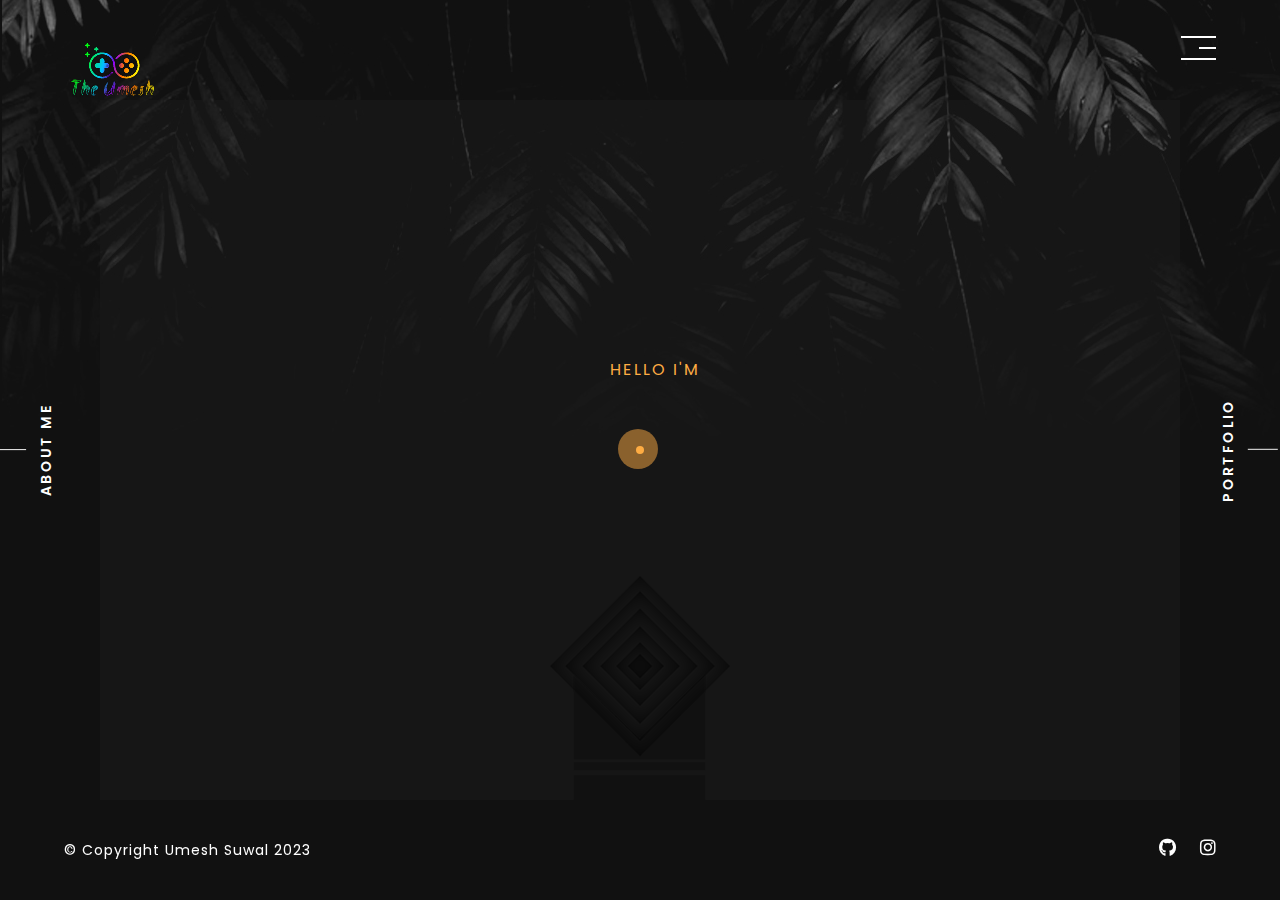
<file: index.html>
<!doctype html>
<html lang="en">
  <head>
    <!-- Required meta tags -->
    <meta charset="utf-8">
    <meta name="viewport" content="width=device-width, initial-scale=1, shrink-to-fit=no">
    <!--=============== FAVICON ===============-->
    <link rel="shortcut icon" href="img/favicon.ico" type="image/x-icon">
    <!--=============== BOXICONS ===============-->
    <link rel="stylesheet" href="https://cdn.jsdelivr.net/npm/boxicons@latest/css/boxicons.min.css">
    <!-- Plugin -->
    <link rel="stylesheet" href="css/plugin.css">
    <!-- Custpm CSS -->
    <link rel="stylesheet" href="css/style.css">
    <!-- Responsive CSS -->
    <link rel="stylesheet" href="css/responsive.css">

    <title>Umesh Suwal</title>
  </head>
  <body class="home">
    <div id="loader"></div>

        <section class="home-container"> 
            <!-- Left / Right BIG Hover -->
            <div class="left-anim"></div>
            <div class="right-anim"></div>
            
            <!-- Background -->
            <div class="outer-page">
                <div class="inner-page">
                    <div class="decor"></div>
                    <div class="decor-bottom animated fadeInUp"></div>
                </div>                        
            </div>
    
            <!-- logo -->
            <div class="logo animated fadeInDown">
                <a href="index.html">Cento-logo</a>
            </div>
    
            <!-- logo mobile -->
            <div class="m-logo animated fadeInDown">
                <a href="#"><img src="img/logo.png" alt="m-logo"></a>
            </div>
            <!-- mobile navbar -->
            <a class="m-navbar-left animated fadeInDown" href="about.html">
                <span>ABOUT US</span>
            </a>
            <a class="m-navbar-right animated fadeInDown" href="portfolio.html">
                <span>PORTFOLIO</span>
            </a>
            <!-- Title -->
            <div class="title animated fadeInUp">
                <h3>HELLO I'M</h3>
            </div>
    
            <!-- Typed Text Animation -->
            <div class="table">
                <div class="valign">
                    <h1><span class="spin animated fadeInUp delay-2s"></span></h1>
                </div>
            </div>
            
            <!-- Button -->
            <a href="about.html" class="nav-lr nav-left">
                <span>ABOUT ME</span>
            </a>
            <a href="portfolio.html" class="nav-lr nav-right">
                <span>PORTFOLIO</span>
            </a>

            <!-- Social Medoa -->
            <div class="social animated fadeInUp">
                <ul>
                    <li><a href="https://github.com/heymyan"><i class="fab fa-github"></i></a></li>
                    <li><a href="https://instagram.com/theumesh.ai"><i class="fab fa-instagram"></i></a></li>
                </ul>
            </div>
            
            <!-- Copyright -->
            <div class="copyright animated fadeInUp">
                <p>&copy; Copyright Umesh Suwal 2023</p>
            </div>            
        </section>

        <!-- Menu Toggle -->
        <div class="button_container animated fadeInDown" id="toggle">
            <span class="top"></span>
            <span class="middle"></span>
            <span class="bottom"></span>
        </div>
            
        <div class="overlay" id="overlay">
            <nav class="overlay-menu">
                <ul>
                    <li><a href="index.html">Home</a></li>
                    <li><a href="about.html">About</a></li>
                    <li><a href="portfolio.html">Portfolio</li>
                </ul>
            </nav>
        </div>

        <!-- Custom-cursor -->
        <div class="cursor-dot-outline"></div>
        <div class="cursor-dot"></div>

    <!-- Optional JavaScript -->
    <script src="js/jquery-3.3.1.min.js"></script>
    <!-- Plugin JS -->
    <script src="js/plugin.js"></script>
    <script src="js/custom.js"></script>
  </body>
</html>
</file>
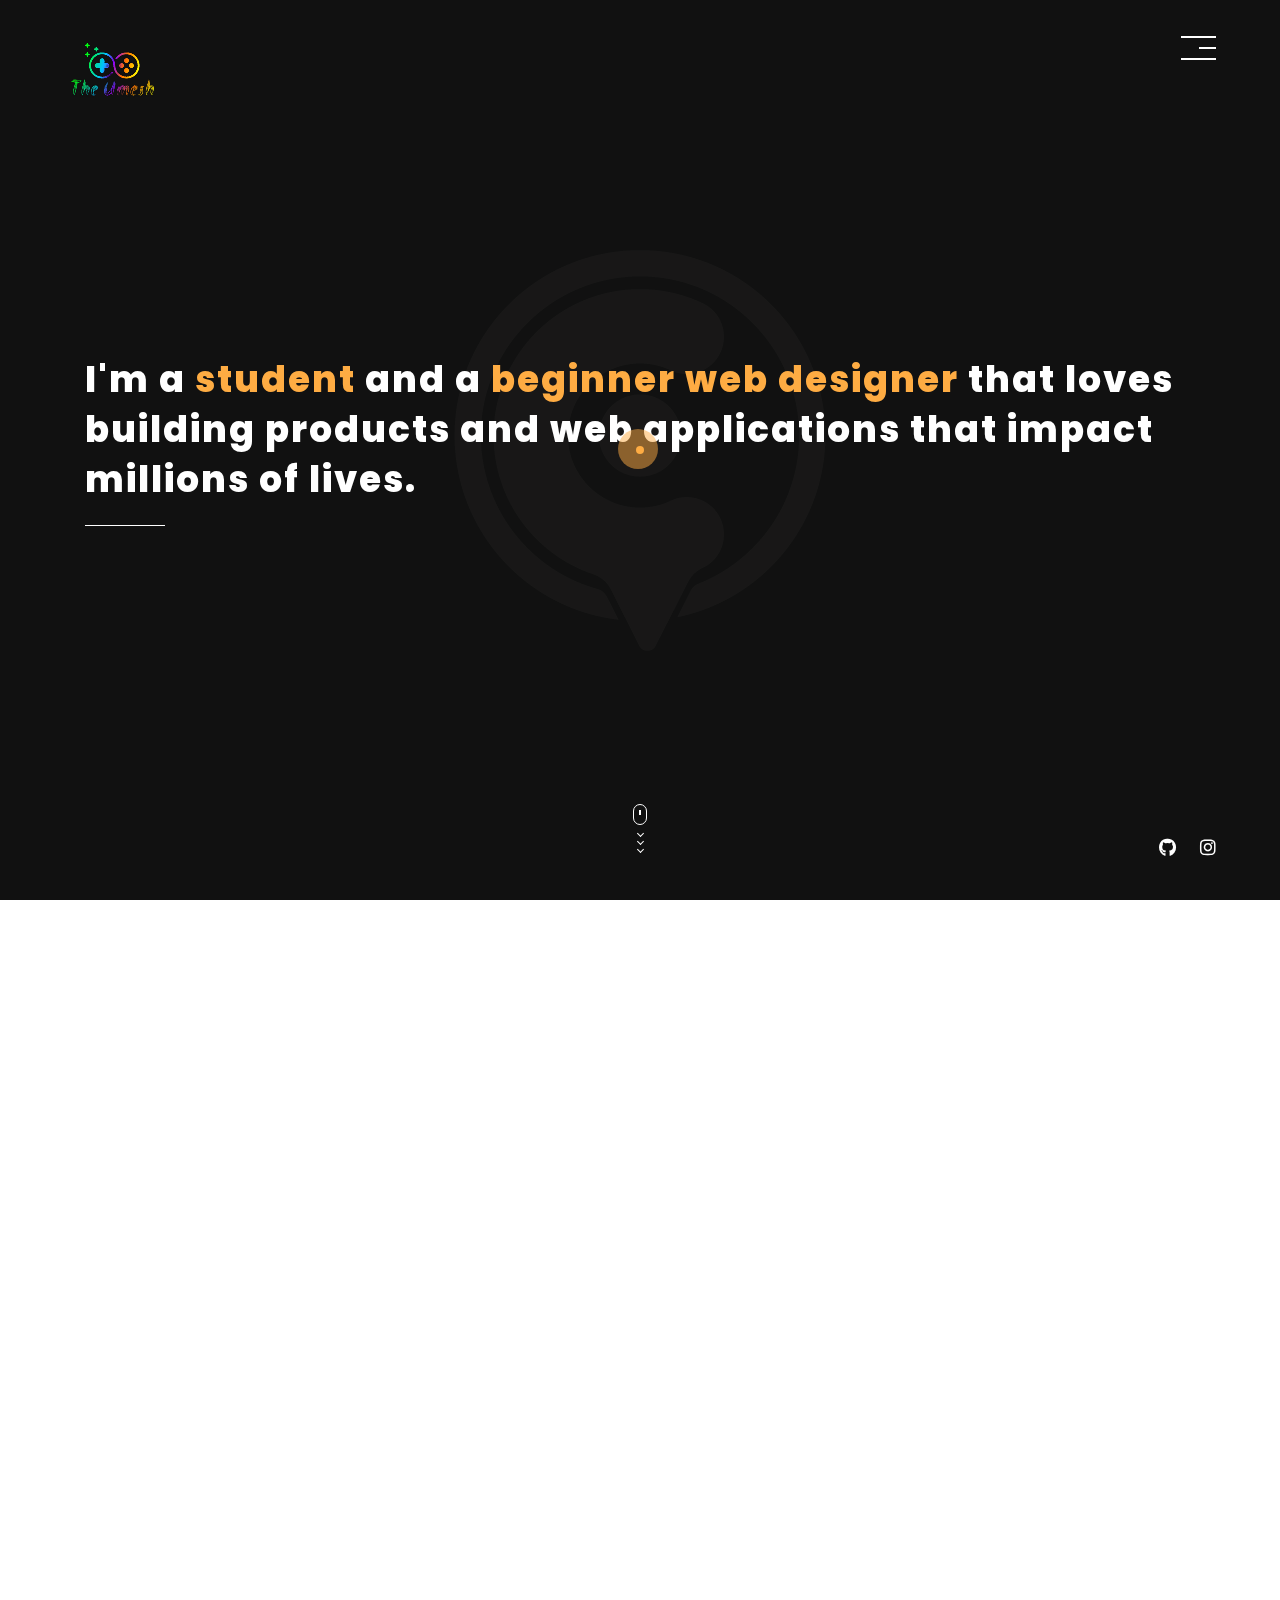
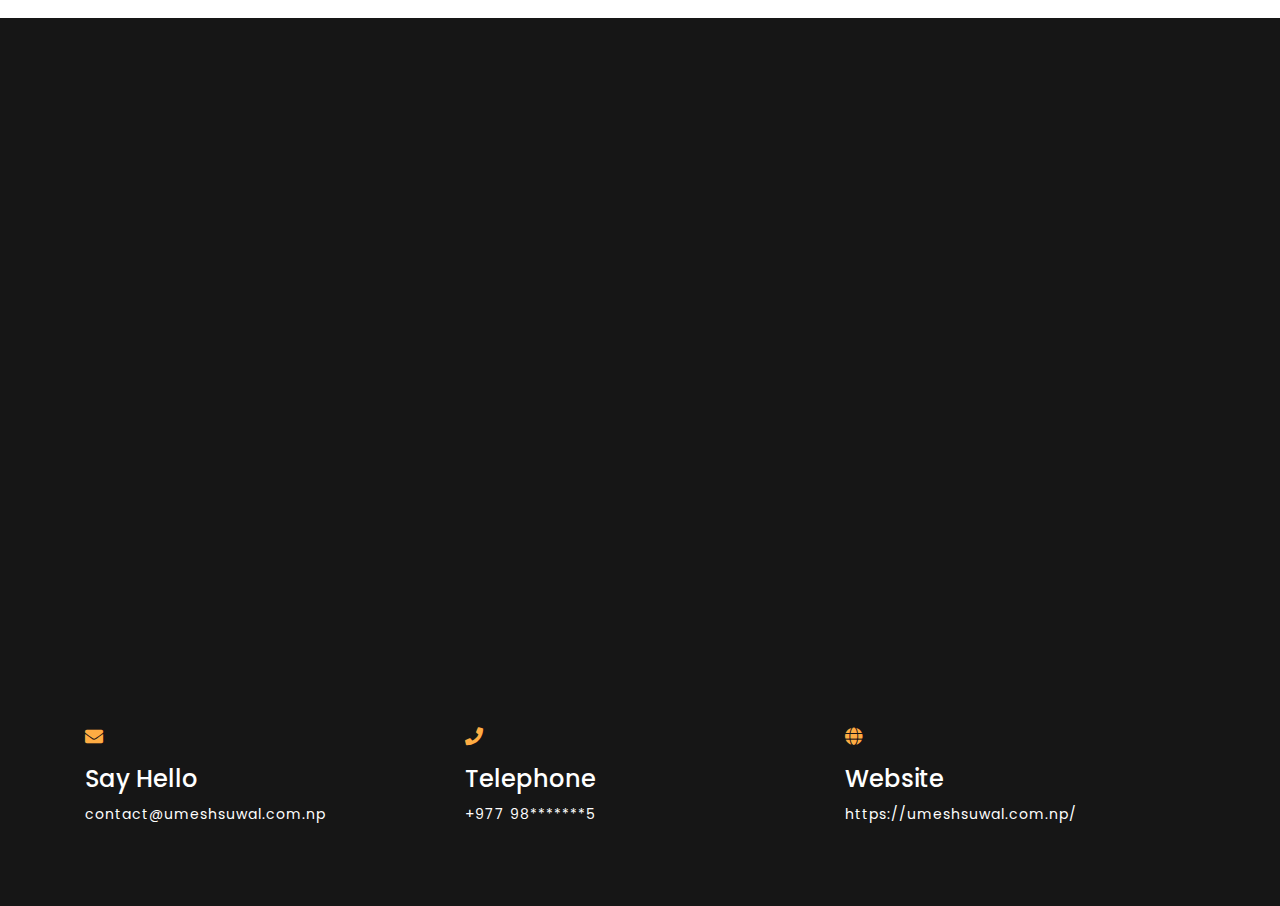
<file: about.html>
<!DOCTYPE html>
<html lang="en">
<head>
	<!-- Required meta tags -->
	<meta charset="utf-8">
	<meta content="width=device-width, initial-scale=1, shrink-to-fit=no" name="viewport">
	<!--=============== FAVICON ===============-->
    <link rel="shortcut icon" href="img/favicon.ico" type="image/x-icon">
	<!-- Plugin -->
	<link href="css/plugin.css" rel="stylesheet">
	<!-- Custpm CSS -->
	<link href="css/style.css" rel="stylesheet">
	<!-- Responsive CSS -->
	<link href="css/responsive.css" rel="stylesheet">
	<title>Umesh Suwal | About</title>
</head>
<body class="about">
	<div id="loader"></div>
	
	<!-- main-background -->
	<div class="main-detail-bg">
		<!-- mouse animation -->
		<a href="#">
		<div id="mouse-scroll">
			<div class="mouse">
				<div class="mouse-in"></div>
			</div>
			<div>
				<span class="down-arrow-1"></span> <span class="down-arrow-2"></span> <span class="down-arrow-3"></span>
			</div>
		</div></a>
	</div>

	<!-- Content -->
	<div class="table">
		<div class="valign">
			<div class="container">
				<div class="row">
					<!-- title -->
					<div class="col-md-12">
						<div class="title-about" data-aos-once="true" data-aos="fade-up" data-aos-delay="200">
							<h2>I'm a <span>student</span> and a <span>beginner web designer</span> that loves building products and web applications that impact millions of lives. </h2>
							<div class="dash"></div>
						</div>
					</div>
				</div>
			</div>
		</div>
	</div>

	<div class="bg-white mt-full">
		<div class="container">
			<!-- Who we are -->
			<div class="row m-each" data-aos-once="true" data-aos="fade-up" data-aos-delay="100">
				<div class="col-lg-4 mt-30">
					<h3>Who am I?</h3>
				</div>
				<div class="col-lg-8 mt-30">
					<p>I've been design and develop since I was 16 year old. I'm lucky enough on My journey to archive it I met a lot of cool and interesting people, so I hope You could be a part of that journey too!! </p>
				</div>
			</div>
			<!-- What we do -->
			<div class="row m-each">
				<div class="col-lg-4 mt-30">
					<h3 data-aos-once="true" data-aos="fade-up" data-aos-delay="100">What I do</h3>
				</div>
				<div class="col-md-6 col-lg-4  mt-30">
					<div class="ww-content" data-aos="fade-up" data-aos-delay="200" data-aos-once="true">
						<div class="icon hov">
							<i class="fab fa-connectdevelop"></i>
						</div>
						<h5>Development</h5>
						<ul class="list-services">
							<li>front-end</li>
							<li>Back-end</li>
							<li>App Developmnet</li>
						</ul>
					</div>                    
				</div>
				<div class="col-md-6 col-lg-4  mt-30">
					<div class="ww-content" data-aos="fade-up" data-aos-delay="300" data-aos-once="true">
						<div class="icon hov">
							<i class="fab fa-connectdevelop"></i>
						</div>
						<h5>Graphic Design</h5>
						<ul class="list-services">
							<li>Logo</li>
							<li>Banner</li>
							<li>Lyrical Edit</li>
						</ul>
					</div>                    
				</div>
			</div>
		</div>
	</div>

	<!-- Client -->
	<div class="bg-main">
		<div class="container">
			<div class="row">

				<!-- Email to -->
				<div class="col-md-12 col-lg-8 offset-lg-2 text-center m-each">
					<div class="email" data-aos-once="true" data-aos="fade-up" data-aos-delay="200">
						<h2>Ready to inject style into your next project ?</h2>
						<a id="zoom-fade" href="mailto:contact@umeshsuwal.com.np">CONTACT@UMESHSUWAL.COM.NP</a>
					</div>
					
				</div>
			</div>
		</div>

		<!-- Address -->
		<div class="footer">
			<div class="container">        
				<div class="row">						
					<div class="col-md-4 mt-30">
						<i class="fas fa-envelope"></i>
						<h4>Say Hello</h4>                  
						<p>contact@umeshsuwal.com.np</p>
					</div>
					<div class="col-md-4 mt-30">
						<div class="address">
							<i class="fas fa-phone"></i>
							<h4>Telephone</h4>
							<p>+977 98*******5</p>
						</div>                        
					</div>
					<div class="col-md-4 mt-30">
						<div class="address">
							<i class="fas fa-globe"></i> 
							<h4>Website</h4>
							<p>https://umeshsuwal.com.np/</p>
						</div>                        
					</div>								    
				</div>		
			</div>
		</div>
		
	</div>


	<!-- logo -->
	<div class="logo animated fadeInDown">
		<a href="index.html">Cento-logo</a>
	</div>

	<!-- logo mobile -->
	<div class="m-logo animated fadeInDown">
		<a href="index.html"><img src="img/logo.png" alt="m-logo"></a>
	</div>
	
	<!-- mobile navbar -->
	<a class="m-navbar-left animated fadeInDown" href="about.html">
		<span>ABOUT US</span>
	</a>
	<a class="m-navbar-right animated fadeInDown" href="portfolio.html">
		<span>PORTFOLIO</span>
	</a>

	<!-- Social Media -->
	<div class="social animated fadeInUp">
		<ul>
			<li><a href="https://github.com/heymyan"><i class="fab fa-github"></i></a></li>
            <li><a href="https://instagram.com/theumesh.ai"><i class="fab fa-instagram"></i></a></li>
		</ul>
	</div>

	<!-- Navbar Toggle -->
	<div class="button_container animated fadeInDown" id="toggle">
		<span class="top"></span>
		<span class="middle"></span>
		<span class="bottom"></span>
	</div>
		
	<div class="overlay" id="overlay">
		<nav class="overlay-menu">
			<ul>
				<li><a href="index.html">Home</a></li>
				<li><a href="about.html">About</a></li>
				<li><a href="portfolio.html">Portfolio</li>
			</ul>
		</nav>
	</div>
	
	<!-- Cursor -->
	<div class="cursor-dot-outline"></div>
    <div class="cursor-dot"></div>
    
    
   
    <script src="js/jquery-3.3.1.min.js"></script> 
    <!-- Plugin JS --> 
	<script src="js/plugin.js"></script> 
	<script src="js/custom.js"></script>
</body>
</html>
</file>
<file: css/style.css>
/*-----------------------------------------------------------------
Project             : Nguyen Tan Hiep - Portfolio
Version             : 1.3
Author              : Hiep
=====================================================================
//
//                       _oo0oo_
//                      o8888888o
//                      88" . "88
//                      (| -_- |)
//                      0\  =  /0
//                    ___/`---'\___
//                  .' \\|     |// '.
//                 / \\|||  :  |||// \
//                / _||||| -:- |||||- \
//               |   | \\\  -  /// |   |
//               | \_|  ''\---/''  |_/ |
//               \  .-\__  '-'  ___/-. /
//             ___'. .'  /--.--\  `. .'___
//          ."" '<  `.___\_<|>_/___.' >' "".
//         | | :  `- \`.;`\ _ /`;.`/ - ` : | |
//         \  \ `_.   \_ __\ /__ _/   .-` /  /
//     =====`-.____`.___ \_____/___.-`___.-'=====
//                       `=---='
//
//
//     ~~~~~~~~~~~~~~~~~~~~~~~~~~~~~~~~~~~~~~~~~~~
//
//       CODE KHÔNG BUG        CODE CHẠY KHÔNG HỎI
//

[Table of contents]

1. Common CSS
2. Home
3. Work
4. Work Detail
5. About

main color : #feac43;
secondary color : #ffffff ;
background : #111111;
secondary background : #2e2e2e;

==================================================================*/

/* Google Fonts */
@import url('https://fonts.googleapis.com/css?family=Poppins:400,500,600,700,900');



/* ======================================
		     [ 01 Common CSS ]
========================================== */
.mt-30{
	margin-top: 30px !important;
}

*, *:before, *:after {
	-moz-box-sizing: border-box;
	-webkit-box-sizing: border-box;
	box-sizing: border-box;
	cursor: none;
}
body {
	font-family: 'Poppins', sans-serif;
	color: #fff;
	line-height: 1;
	height: 100%;
	background-color: #f3f3f3;
	overflow-x: hidden;
	box-sizing: border-box;
}
ol, ul {
	list-style: none;
}
blockquote, q {
	quotes: none;
}
blockquote:before, blockquote:after, q:before, q:after {
	content: '';
	content: none;
}
.m-logo, .m-navbar-left, .m-navbar-right {
	display: none;
}
table {
	border-collapse: collapse;
	border-spacing: 0;
}
a, a:hover {
	text-decoration: none;
}
h1 {
	font-size: 72px;
	letter-spacing: 20px;
	font-weight: 700;
	color: #fff;
	text-transform: uppercase;
	margin: 0;
}

/* mouse scroll */

#mouse-scroll {
	style: block;
}
#mouse-scroll {
	position: absolute;
	margin: auto;
	left: 50%;
	bottom: 5%;
	-webkit-transform: translateX(-50%);
	z-index: 2;
}
#mouse-scroll span {
	display: block;
	width: 5px;
	height: 5px;
	-ms-transform: rotate(45deg);
	-webkit-transform: rotate(45deg);
	transform: rotate(45deg);
	transform: rotate(45deg);
	border-right: 1px solid #fff;
	border-bottom: 1px solid #fff;
	margin: 0 0 3px 5px;
}
#mouse-scroll .mouse {
	height: 21px;
	width: 14px;
	border-radius: 10px;
	-webkit-transform: none;
	-ms-transform: none;
	transform: none;
	border: 1px solid #ffffff;
	top: 170px;
}
#mouse-scroll .down-arrow-1 {
	margin-top: 6px;
}
#mouse-scroll .down-arrow-1, #mouse-scroll .down-arrow-2, #mouse-scroll .down-arrow-3 {
	-webkit-animation: mouse-scroll 1s infinite;
	-moz-animation: mouse-scroll 1s infinite;
}
#mouse-croll .down-arrow-1 {
	-webkit-animation-delay: .1s;
	-moz-animation-delay: .1s;
	-webkit-animation-direction: alternate;
}
#mouse-scroll .down-arrow-2 {
	-webkit-animation-delay: .2s;
	-moz-animation-delay: .2s;
	-webkit-animation-direction: alternate;
}
#mouse-scroll .down-arrow-3 {
	-webkit-animation-delay: .3s;
	-moz-animation-dekay: .3s;
	-webkit-animation-direction: alternate;
}
#mouse-scroll .mouse-in {
	height: 5px;
	width: 2px;
	display: block;
	margin: 5px auto;
	background: #ffffff;
	position: relative;
}
#mouse-scroll .mouse-in {
	-webkit-animation: animated-mouse 1.2s ease infinite;
	moz-animation: mouse-animated 1.2s ease infinite;
}
@-webkit-keyframes animated-mouse {
	0% {
		opacity: 1;
		-webkit-transform: translateY(0);
		-ms-transform: translateY(0);
		transform: translateY(0);
	}
	100% {
		opacity: 0;
		-webkit-transform: translateY(6px);
		-ms-transform: translateY(6px);
		transform: translateY(6px);
	}
}
@-webkit-keyframes mouse-scroll {
	0% {
		opacity: 1;
	}
	50% {
		opacity: .5;
	}
	100% {
		opacity: 1;
	}
}
@keyframes mouse-scroll {
	0% {
		opacity: 0;
	}
	50% {
		opacity: 0.5;
	}
	100% {
		opacity: 1;
	}
}

/* Button */

.btn-link {
    color: #fff;
    cursor: pointer;
    font-size: 16px;
    font-weight: 600;
    letter-spacing: 3px;
    padding: 10px 40px;
    position: relative;
    text-decoration: none;
    text-transform: uppercase;
    width: 100%;
    border: 0 solid;
    box-shadow: inset 0 0 20px rgba(255, 255, 255, 0);
    outline: 1px solid;
    outline-color: rgba(255, 255, 255, 0.5);
    outline-offset: 0px;
    text-shadow: none;
    transition: all 1250ms cubic-bezier(0.19, 1, 0.22, 1);
}

.btn-link:hover{
    color: #d7a150;
    border-radius: 0;
    border: 1px solid;
    outline-color: rgba(255, 255, 255, 0);
    outline-offset: 15px;
    text-decoration: none;
}
  

/* Toggle-MEnu */
.button_container {
    position: fixed;
    top: 4%;
    right: 5%;
    height: 27px;
    width: 35px;
    cursor: pointer;
    z-index: 100;
    transition: opacity .25s ease;
  }
  .button_container:hover {
    opacity: .7;
  }
  .button_container.active .top {
    -webkit-transform: translateY(11px) translateX(0) rotate(45deg);
            transform: translateY(11px) translateX(0) rotate(45deg);
    background: #111111;
  }
  .button_container.active .middle {
    opacity: 0;
    background: #FFF;
  }
  .button_container.active .bottom {
    -webkit-transform: translateY(-11px) translateX(0) rotate(-45deg);
            transform: translateY(-11px) translateX(0) rotate(-45deg);
    background: #111111;
  }
  .button_container .middle {
      width: 50%;
      right: 0;
  }
  .button_container span {
    background: #ffffff;
    border: none;
    height: 2px;
    width: 100%;
    position: absolute;
    top: 0;
    transition: all .35s ease;
    cursor: pointer;
  }
  .button_container.\-active span {
    background: #000;
  }
  .button_container span:nth-of-type(2) {
    top: 11px;
  }
  .button_container span:nth-of-type(3) {
    top: 22px;
  }
  
  .overlay {
    z-index: 11;
    position: fixed;
    background: #ffffff;
    top: 0;
    left: 0;
    width: 100%;
    height: 0%;
    opacity: 0;
    visibility: hidden;
    transition: opacity .35s, visibility .35s, height .35s;
    overflow: hidden;
  }
  .overlay.open {
      z-index: 12;
    opacity: .9;
    visibility: visible;
    height: 100%;
  }
  .overlay.open li {
    -webkit-animation: fadeInRight .5s ease forwards;
            animation: fadeInRight .5s ease forwards;
    -webkit-animation-delay: .35s;
            animation-delay: .35s;
  }
  .overlay.open li:nth-of-type(2) {
    -webkit-animation-delay: .4s;
            animation-delay: .4s;
  }
  .overlay.open li:nth-of-type(3) {
    -webkit-animation-delay: .45s;
            animation-delay: .45s;
  }
  .overlay.open li:nth-of-type(4) {
    -webkit-animation-delay: .50s;
            animation-delay: .50s;
  }
  .overlay.open li:nth-of-type(5) {
    -webkit-animation-delay: .60s;
            animation-delay: .60s;
  }
  .overlay.open li:nth-of-type(6) {
    -webkit-animation-delay: .70s;
            animation-delay: .70s;
  }
  .overlay nav {
    position: relative;
    height: 70%;
    top: 50%;
    -webkit-transform: translateY(-50%);
            transform: translateY(-50%);
    font-size: 50px;
    font-weight: 900;
    text-align: center;
  }
  .overlay ul {
    list-style: none;
    padding: 0;
    margin: 0 auto;
    display: inline-block;
    position: relative;
    height: 100%;
  }
  .overlay ul li {
    display: block;
    height: 25%;
    height: calc(100% / 5);
    min-height: 60px;
    position: relative;
    opacity: 0;
  }
  .overlay ul li a {
    position: relative;
    color: #111111;
    text-decoration: none;
    overflow: hidden;
  }
  .overlay ul li a:hover:after, .overlay ul li a:focus:after, .overlay ul li a:active:after {
    width: 100%;
  }
  .overlay ul li a:after {
    content: '';
    position: absolute;
   top: 50%;
    left: 50%;
    width: 0%;
    -webkit-transform: translateX(-50%);
            transform: translateX(-50%);
    height: 4px;
    background: #111111;
    transition: .35s;
  }
  
  @-webkit-keyframes fadeInRight {
    0% {
      opacity: 0;
      left: 20%;
    }
    100% {
      opacity: 1;
      left: 0;
    }
  }
  
  @keyframes fadeInRight {
    0% {
      opacity: 0;
      left: 20%;
    }
    100% {
      opacity: 1;
      left: 0;
    }
  }
  
  /* Custom Cursor */
  .cursor-dot,
  .cursor-dot-outline {
    z-index: 999;
    pointer-events: none;
    position: absolute;
    top: 50%;
    left: 50%;
    border-radius: 50%;
    opacity: 0;
    -webkit-transform: translate(-50%, -50%);
            transform: translate(-50%, -50%);
    transition: opacity 0.3s ease-in-out, -webkit-transform 0.3s ease-in-out;
    transition: opacity 0.3s ease-in-out, transform 0.3s ease-in-out;
    transition: opacity 0.3s ease-in-out, transform 0.3s ease-in-out, -webkit-transform 0.3s ease-in-out;
  }
  .cursor-dot {
    width: 8px;
    height: 8px;
    background-color: #feac43;
  }
  .cursor-dot-outline {
    width: 40px;
    height: 40px;
    background-color: rgba(254, 172, 67, 0.5);
  }


/* ======================================
		       [ 02 Home ]
========================================== */
.home-container {
	width: 100%;
	height: 100%;
	position: absolute;
	top: 0;
	left: 0;
	display: block;
	z-index: 3;
	background: #2e2e2e;
	overflow: hidden;
}
.outer-page {
    background-image: url('../img/home-bg-layer.jpg');
	background-repeat: no-repeat;
    background-origin: border-box;
    background-attachment: fixed;
	position: absolute;
	width: 100%;
	height: 100%;
	top: 0;
	left: 0;
	padding: 100px;
	background-color: #111111;
}
.outer-page.\personal{
	background-image: url('../img/homr-bg-personal.png') !important;
	background-size: cover;
	background-position: 60% bottom;
}
.inner-page {
	z-index: 2;
	display: block;
	height: 100%;
	width: 100%;
	position: relative;
	overflow: hidden;
	background-color: #161616;
    background-image: url('../img/home-bg.jpg');
	background-repeat: no-repeat;
}
.inner-page.\personal{
	background: none;
}
.valign {
	display: table-cell;
	height: 100%;
	vertical-align: middle;
}
.table {
	position: absolute;
	display: table;
	width: 100%;
	height: 100%;
	z-index: 3;
}
.valign h1, h5 {
	text-align: center;
}
.nav-lr {
	font-size: 14px;
	font-weight: 600;
	text-align: center;
	color: rgba(255, 255, 255, 1);
	position: absolute;
	z-index: 6;
	top: 50%;
	margin-top: -40px;
	letter-spacing: 2.4px;
	transition: all ease .5s;
	transform: rotate(-90deg);
}
.nav-lr span {
	line-height: 80px;
}
.nav-lr:hover {
	color: #000;
}
.nav-lr:before {
	content: "";
	position: absolute;
	background: #f3f3f3;
	width: 1px;
	height: 30px;
	left: 50%;
	transition: all ease 0.5s;
}
.nav-lr.\nav-right::before {
	bottom: -10px;
}
.nav-lr.\nav-left::before {
	top: -10px;
}
.nav-lr:hover.\nav-left:before {
	height: 200px;
}
.nav-lr:hover.\nav-right:before {
	height: 200px;
}
.nav-left {
	left: 0;
}
.nav-right {
	right: 0;
}
/* Left / Right BIG Hover */

.left-anim.\-active {
	transform: translateX(100%);
}
.right-anim.\-active {
	transform: translateX(-100%);
}
.left-anim {
	left: -50%;
}
.right-anim {
	right: -50%;
}
.left-anim, .right-anim {
	display: block;
	width: 50%;
	height: 100%;
	position: absolute;
	top: 0;
	background-color: rgba(255, 255, 255, 1);
	z-index: 2;
	-moz-transition: all .5s cubic-bezier(0.42, 0, 0, 0.995);
	-o-transition: all .5s cubic-bezier(0.42, 0, 0, 0.995);
	-webkit-transition: all .5s cubic-bezier(0.42, 0, 0, 0.995);
	transition: all .5s cubic-bezier(0.42, 0, 0, 0.995);
}
.decor {
	height: 100%;
	width: 100%;
	position: absolute;
	transform: scale(.93);
	-webkit-transform: scale(.93);
	-moz-transform: scale(.93);
	background: url('../img/bg-decor.png');
	background-repeat: no-repeat;
	opacity: 0;
	background-position: center center;
	background-size: contain;
	-moz-transition: all .5s cubic-bezier(0.42, 0, 0, 0.995);
	-o-transition: all .5s cubic-bezier(0.42, 0, 0, 0.995);
	-webkit-transition: all .5s cubic-bezier(0.42, 0, 0, 0.995);
	transition: all .5s cubic-bezier(0.42, 0, 0, 0.995);
}
.decor.\-active {
	-webkit-transform: scale(2);
	-moz-transform: scale(2);
	transform: scale(2);
	opacity: 0.02;
}
.decor-bottom {
	height: 224px;
	width: 180px;
	position: absolute;
	bottom: 0;
	left: 50%;
	margin-left: -90.5px;
	background: url('../img/decor-bottom.png');
	background-repeat: no-repeat;
	opacity: 1;
	background-position: bottom center;
	background-size: contain;
	-moz-transition: all 2.8s cubic-bezier(0.42, 0, 0, 0.995);
	-o-transition: all 2.8s cubic-bezier(0.42, 0, 0, 0.995);
	-webkit-transition: all 2.8s cubic-bezier(0.42, 0, 0, 0.995);
	transition: all 2.8s cubic-bezier(0.42, 0, 0, 0.995);
}
.decor-bottom.\-active-right {
	background: url('../img/decor-bottom-hover.png') !important;
}
.decor-bottom.\-active-left {
	background: url('../img/decor-bottom-hover-2.png') !important;
}
/* logo */

.logo {
	position: fixed;
    top: 4%;
    width: 150px;
    height: 70px;
    background: url('../img/logo.png');
	left: 5%;
    z-index: 99;
    letter-spacing: 26px;
}
.logo a {
    color: transparent;
}
.logo.\-active {
    background: url('../img/logo.png') !important;
}
.title {
	text-align: center;
	margin-left: -30px;
	position: absolute;
	top: 40%;
	left: 50%;
	z-index: 5;
}
.title-personal {
	width: 450px;
	margin-left: 15%;
}
.title-personal h1{
	font-size: 90px;
	font-weight: 900;
	text-align: left !important;
	background-image: -moz-linear-gradient( -30deg, rgb(255,128,8) 0%, rgb(255,200,55) 100%);
	background-image: -webkit-linear-gradient( -30deg, rgb(255,128,8) 0%, rgb(255,200,55) 100%);
	background-image: -ms-linear-gradient( -30deg, rgb(255,128,8) 0%, rgb(255,200,55) 100%);
 	 -webkit-background-clip: text;
  	-webkit-text-fill-color: transparent
}
.title-personal p {
	margin: 10px 0 0 0;
	font-size: 16px;
	font-weight: 600;
	letter-spacing: 1.4px;
	line-height: 30px;	
}
.title-personal .mt-30 {
	margin-top: 40px !important;
}
.title h3 {
	letter-spacing: 2px;
	font-size: 16px;
	font-weight: 400;
	color: #feac43;
}
/* social media */

.social {
	position: fixed;
	bottom: 3%;
	right: 5%;
	z-index: 10;
}
.social ul li {
	display: inline;
	margin: 0 0 0 20px;
}
.social ul li a {
	font-size: 18px;
	color: #fff;
}
.social.\-active a {
	color: #000;
}

/* Copyright */
.copyright{
    position: fixed;
	bottom: 3%;
	left: 5%;
    z-index: 10;
    font-weight: 400;
	font-size: 14px;
	letter-spacing: 1px;

    color: #fff;
}
.copyright.\-active {
	color: #000;
}

/* Title animation */
.spin:after {
	content: "";
	animation: spin 10s linear infinite;
}
@keyframes spin {
	0% {
		content: "Umesh Suwal";
	}
	100% {
		content: "@theumesh";
	}
} */

/* ======================================
		       [ 03 Work ]
========================================== */

.section {
	background: #161616;
	height: 100%;
	width: 100%;
}
.layer {
	position: absolute !important;
	top: 0;
	left: 0;
	width: 100%;
	height: 100%;
}
.bg-work-1 {
	position: relative;
	height: 100%;
	width: 100%;
	background: url('../img/works/1.jpg');
	background-attachment: fixed;
	background-size: cover;
	background-repeat: no-repeat;
	background-position: center bottom;
}
.img-obj-1{
	width: 50%;
	height: 50%;
	left: 40% !important;
	top: 30% !important;
	background-position: center center;
	background: url('../img/works/obj-1.png');
	background-size: contain;
	background-repeat: no-repeat;
	background-position: center center;
}

.bg-work-2 {
	position: relative;
	height: 100%;
	width: 100%;
	background: url('../img/works/2.jpg');
	background-size: cover;
	background-repeat: no-repeat;
	background-position: center bottom;
}
.img-obj-2{
	width: 50%;
	height: 50%;
	left: 40% !important;
	top: 30% !important;
	background-position: center center;
	background: url('../img/works/obj-2.png');
	background-size: contain;
	background-repeat: no-repeat;
	background-position: center center;
}

.bg-work-3 {
	position: relative;
	height: 100%;
	width: 100%;
	background: url('../img/works/3.jpg');
	background-size: cover;
	background-repeat: no-repeat;
	background-position: center bottom;
}
.img-obj-3{
	width: 50%;
	height: 50%;
	left: 40% !important;
	top: 30% !important;
	background-position: center center;
	background: url('../img/works/obj-3.png');
	background-size: contain;
	background-repeat: no-repeat;
	background-position: center center;
}

.bg-work-4 {
	position: relative;
	height: 100%;
	width: 100%;
	background: url('../img/works/4.jpg');
	background-size: cover;
	background-repeat: no-repeat;
	background-position: center bottom;
}
.img-obj-4{
	width: 50%;
	height: 50%;
	left: 40% !important;
	top: 30% !important;
	background-position: center center;
	background: url('../img/works/obj-4.png');
	background-size: contain;
	background-repeat: no-repeat;
	background-position: center center;
}

.bg-work-5 {
	position: relative;
	height: 100%;
	width: 100%;
	background: url('../img/works/5.jpg');
	background-size: cover;
	background-repeat: no-repeat;
	background-position: center bottom;
}
.img-obj-5{
	width: 50%;
	height: 50%;
	left: 40% !important;
	top: 30% !important;
	background-position: center center;
	background: url('../img/works/obj-5.png');
	background-size: contain;
	background-repeat: no-repeat;
	background-position: center center;
}
.bg-work-6 {
	position: relative;
	height: 100%;
	width: 100%;
	background: url('../img/works/6.jpg');
	background-size: cover;
	background-repeat: no-repeat;
	background-position: center bottom;
}
.img-obj-6{
	width: 50%;
	height: 50%;
	left: 40% !important;
	top: 30% !important;
	background-position: center center;
	background: url('../img/works/obj-6.png');
	background-size: contain;
	background-repeat: no-repeat;
	background-position: center center;
}
.title-work {
	opacity: 0;
	transition: all ease-in-out 2s;
}

.title-work .animated {
	opacity: 1;
}
.work-nav {
	position: absolute;
	width: 200px;
	top: 15%;
	right: 5%;
	height: 70%;
	z-index: 99;
}
.work-nav .item-menu {
	display: block;
	float: right;
	clear: both;
	letter-spacing: 2.4px;
}
.text {
	display: block;
	line-height: 60px;
	font-size: 12px;
	color: #ffffff;
	text-transform: uppercase;
	opacity: .3;
	-moz-transition: all .3s cubic-bezier(0.42, 0, 0, 0.995);
	-o-transition: all .3s cubic-bezier(0.42, 0, 0, 0.995);
	-webkit-transition: all .3s cubic-bezier(0.42, 0, 0, 0.995);
	transition: all .3s cubic-bezier(0.42, 0, 0, 0.995);
}
.item-menu.active .text {
	opacity: 1;
	background: url('../img/works/nav-active.png') no-repeat right center;
}
#zoom-fade {
	position: absolute;
	margin-top: -60px;
	font-size: 40px;
	font-weight: 900;
	color: #d7a150;
	text-decoration: none;
	-webkit-background-clip: text;
	-webkit-text-fill-color: transparent;
	background-image: linear-gradient(to right, #feac43, #feac43 50%, #fff 50%);
	background-size: 200% 100%;
	background-position: 100%;
	-webkit-transition: all 0.3s cubic-bezier(0, 0, 0.23, 1);
	-o-transition: all 0.3s cubic-bezier(0, 0, 0.23, 1);
	-moz-transition: all 0.3s cubic-bezier(0, 0, 0.23, 1);
	transition: all 0.3s cubic-bezier(0, 0, 0.23, 1);
}
#zoom-fade:hover {
	background-position: 0%;
}
.sub {
	background: url('../img/works/work-sub.png') no-repeat left center;
	padding-left: 30px;
	background-size: contain;
	color: #fff;
	opacity: .7;
	font-weight: 500;
	letter-spacing: 1px;
}
.title-work {
	position: absolute;
}
.btn-detail {
	opacity: .5;
	position: absolute;
	font-size: 12px;
	color: #fff;
	font-weight: 400;
	font-style: italic;
	padding-right: 130px;
	background: url('../img/works/detail-to.png') no-repeat right center;
}
.btn-detail:hover {
	opacity: 1;
	-webkit-transition: all 0.3s cubic-bezier(0, 0, 0.23, 1);
	-o-transition: all 0.3s cubic-bezier(0, 0, 0.23, 1);
	-moz-transition: all 0.3s cubic-bezier(0, 0, 0.23, 1);
	transition: all 0.3s cubic-bezier(0, 0, 0.23, 1);
}


/* ======================================
		     [ 04 Work-detail ]
========================================== */

.btn-back {
    position: fixed;
	top: 5%;
	right: 5%;
    z-index: 10;
    color: #fff;
    
}
.btn-back a.txt {
    padding-right: 40px;
    font-weight: 400;
	font-size: 14px;
	letter-spacing: 1px;
    line-height: 24px;
    color: #fff
}
.btn-back  span{
    top: 0;
    margin-top: -2px;
    opacity: .7;
    position: absolute;
    right: 0;
    transition: all 100ms ease-in-out;
}

.btn-back:hover span {
    opacity: 1;
    -ms-transform: rotate(90deg); /* IE 9 */
    -webkit-transform: rotate(90deg); /* Chrome, Safari, Opera */
    transform: rotate(90deg);
}
 .m-each {
     padding: 50px 0;
 }
.work-detail .table {
	top: 0;
}
.main-detail-bg {
	position: fixed;
	height: 100%;
	width: 100%;
	top: 0;
	left: 0;
	background: url('../img/work-detail/1.jpg') center center;
	z-index: -3;
	background-size: cover;
}
.title-work-detail {
	background: #161616;
	padding: 50px 40px;
}
.dash {
	width: 80px;
	height: 1px;
	background: #fff;
	margin: 20px 0;
}
.title-work-detail h2, .web-detail h3 {
	font-size: 30px;
    font-weight: 900;
    letter-spacing: 2px;
}
.title-work-detail p, .web-detail p {
	margin-top: 10px;
	font-weight: 400;
	font-size: 14px;
	letter-spacing: 1px;
	line-height: 24px;
}
.web-detail h3 {
    margin-bottom: 20px;
}
.web-detail h3:after {
    content: '';
    height: 40px;
    width: 2px;
    background: #d7a150;
    position: absolute;
    left: 50%;
    margin-top: 50px;
}
p.project {
	font-size: 12px;
	font-style: italic;
	color: #d7a150
}
.bg-main {
	background: #161616;
}
.bg-white{
    background: #fff;
}
.bg-white p {
    color: #2e2e2e;
    margin: 50px 0;
	font-weight: 400;
	font-size: 14px;
	letter-spacing: 1px;
	line-height: 24px;
}
.mt-full {
	margin-top: 100vh;
}
.web-detail {
	padding: 100px 0 40px 0;
}
.image-work{
    margin-top: 30px;
}
ul.prev-nex-btn {
    padding: 0;
}
.prev-nex-btn li {
    display: inline-block;
    margin: 0 10px;
}
.prev-nex-btn li a {
    color: #fff;
    font-weight: 300;
	font-size: 12px;
	letter-spacing: 1px;
	line-height: 24px;
}


/* ======================================
		       [ 05 About ]
========================================== */

  .about .main-detail-bg {
	background: url('../img/bg.png') no-repeat center center;
	background-color: #111111;
  }

  .title-about h2{
	  font-weight: 800;
	  font-size: 36px;
	  line-height: 50px;
	  letter-spacing: 2px;
  }
  .title-about h2 span {
	  color: #feac43;
  }

  .about .table {
    top: 0;
}

.about .bg-white, .about .bg-main {
	padding: 50px 0;
}

.about p {
	color: #000;
	font-weight: 600;
	margin: 0;
}
.about h3 {
	color: #000;
	letter-spacing: 0;
	font-size: 18px;
	font-weight: 600;
}

ul.list-services li {
    display: block;
    text-transform: uppercase;
    color: #807b7b;
    font-size: 13px;
    font-weight: 500;
    font-style: normal;
    font-stretch: normal;
    line-height: 2.73;
    letter-spacing: 1.1px;
    word-spacing: 2px;
    margin: 0;
}
ul.list-services {
    list-style: none;
    margin: 0 0 0 2px;
    padding: 4px 0 0;
}

.ww-content{
    background: #111111;
	padding: 40px 30px;
	border-bottom: 3px solid transparent;
    -o-transition: all .4s ease-in-out;
    -webkit-transition: all .4s ease-in-out;
    transition: all .4s ease-in-out;
}
.ww-content h5{
	text-align: left;
}
.ww-content:hover{
    background: #feac43;
    border-bottom: 3px solid #111111;
}
.icon {
    font-size: 30px;
    text-align: left;
    position: relative;
	z-index: 1;	
	margin: 0 0 30px 0;
}
.client  {
	background:rgba(0, 0, 0, .1);
	padding: 30px;
	height: 150px;
	width: 300px;
	display: table-cell;
	vertical-align: middle;
}

.client img{
	width: 100%;
}

.email {
	padding: 200px 0 100px 0;
}
.email #zoom-fade {
	position: relative;
	display: block;
	line-height: 50px;
	margin-top: 20px;
	left: 0;
	color: #FFF;
}

.footer {
    margin-top: 100px;
    padding-bottom: 30px !important;
}

.footer p {
	color: #fff;
    font-weight: 400;
    font-size: 14px;
    letter-spacing: 1px;
    line-height: 24px;
}

.footer i.fas {
    margin: 20px 0;
	font-size: 18px;
	color: #feac43;
}
</file>
<file: css/responsive.css>
/* Extra small devices (phones, 600px and down) */
@media only screen and (max-width: 600px) , (max-height: 600px) {

    /* ==============================
                [ 01 Home ]
       ============================== */
       
    h1 {
        font-size: 30px;
        letter-spacing: 3px;
    }
    .outer-page {
        padding: 5px;
    }
   
    .nav-lr {
        display: none;
    }
    .decor {
        opacity: 0.05;
    }
    .button_container {
        display: none;
    }
    .logo {
        display: none;
    }
    .m-logo{
        display: block;
        position: absolute;
        top: 20px;
        left: 50%;
        z-index: 10;
        height: 50px;
        margin-left: -20px; 
    }
    .m-navbar-left {
        display: block;
        position: absolute;
        top: 35px;
        left: 10%;
        z-index: 10;
    }
    .button_container {
        right: 5%;
    }
    .m-navbar-right {
        display: block;
        position: absolute;
        top: 35px;
        right: 10%;
        z-index: 10;
    }
    .m-navbar-left span, .m-navbar-right span {
        color: #fff;
        letter-spacing: 1px;
        font-size: 12px;
        font-weight: 700;
    }
    .title-personal {
        width: 80%;
        margin-left: 10%;
    }
    .title-personal h1 {
        font-size: 60px;
    }
    .title-personal p {
        font-size: 14px;
    }
    /* social media */
    .social {
        text-align: right;
        width: 100%;
        bottom: 2px;
        right: 10%;
    }
    .social ul {
        padding: 0;
    }
    .social ul li a {
        font-size: 14px;
    }

    .copyright {
        text-align: left;
        width: 100%;
        font-size: 9px;
        bottom: 2px;
        left: 10%;
    }
    

    /* ==============================
                [ 02 Work ]
       ============================== */
    .row .col-md-8{
        position: unset;
    }
    .title-work {
        position: absolute;
        width: 90%;
        left: 5%;
        bottom: 15%;
        padding: 30px;
        border: 1px solid #fff;
        background: rgba(0, 0, 0, .5);
    }
    .work-nav {
        display: none;
    }
    #zoom-fade , .btn-detail {
        position: relative;
    }
    #zoom-fade {
        font-size: 24px;
        margin: 0;
    }
    .sub {
        background: transparent;
        padding-left: 0;
        margin: 20px 0;
        font-size: 14px;
        line-height: 20px;
    }
    .btn-detail {
        float: left;
    }
    .work .social {
        display: none;
    }

    .img-obj-1, .img-obj-2, .img-obj-3, .img-obj-4, .img-obj-5,.img-obj-6{
        width: 70%;
        height: 70%;
        left: 15% !important;
        top: 15% !important;
    }

    .bottom-nav-m{
        position: fixed;
        z-index: 11;
        bottom: 20px;
        right: 20px;
        color: #fff;
        font-size: 12px;
        background: url('../img/works/next-mobile.png') no-repeat left center;
        padding: 10px 0px 10px 25px;
    }

     /* ==============================
                [ 03 About ]
       ============================== */

    .title-about h2{
        font-weight: 800;
        font-size: 20px;
        line-height: 36px;
        letter-spacing: 1px;
    }
    .about .bg-white, .about .bg-main {
        padding: 30px 0;
    }
    .about h2 {
        font-size: 18px;
    }
    .email {
        padding: 100px 0 50px 0;
    }
    .footer{
        margin-top: 10px !important;
        text-align: center;
    }

} 

/* @media screen and (max-width: 1500px){
    .inner-page {
        background-position-x: 25px;
    }
} */

@media (max-width: 1199.98px) {
    h1 {
        font-size: 40px;
        letter-spacing: 3px;
    }
    *, *:before, *:after {
        
        cursor: auto;
    }
    .cursor-dot-outline{
        display: none;
    }
    .cursor-dot{
        display: none;
    }
}
</file>
<file: css/plugin.css>
@import "plugin/all.css";

@import "plugin/bootstrap.min.css";

@import "plugin/loader.css";

@import "plugin/animate.min.css";

@import "plugin/aos.css";
</file>
